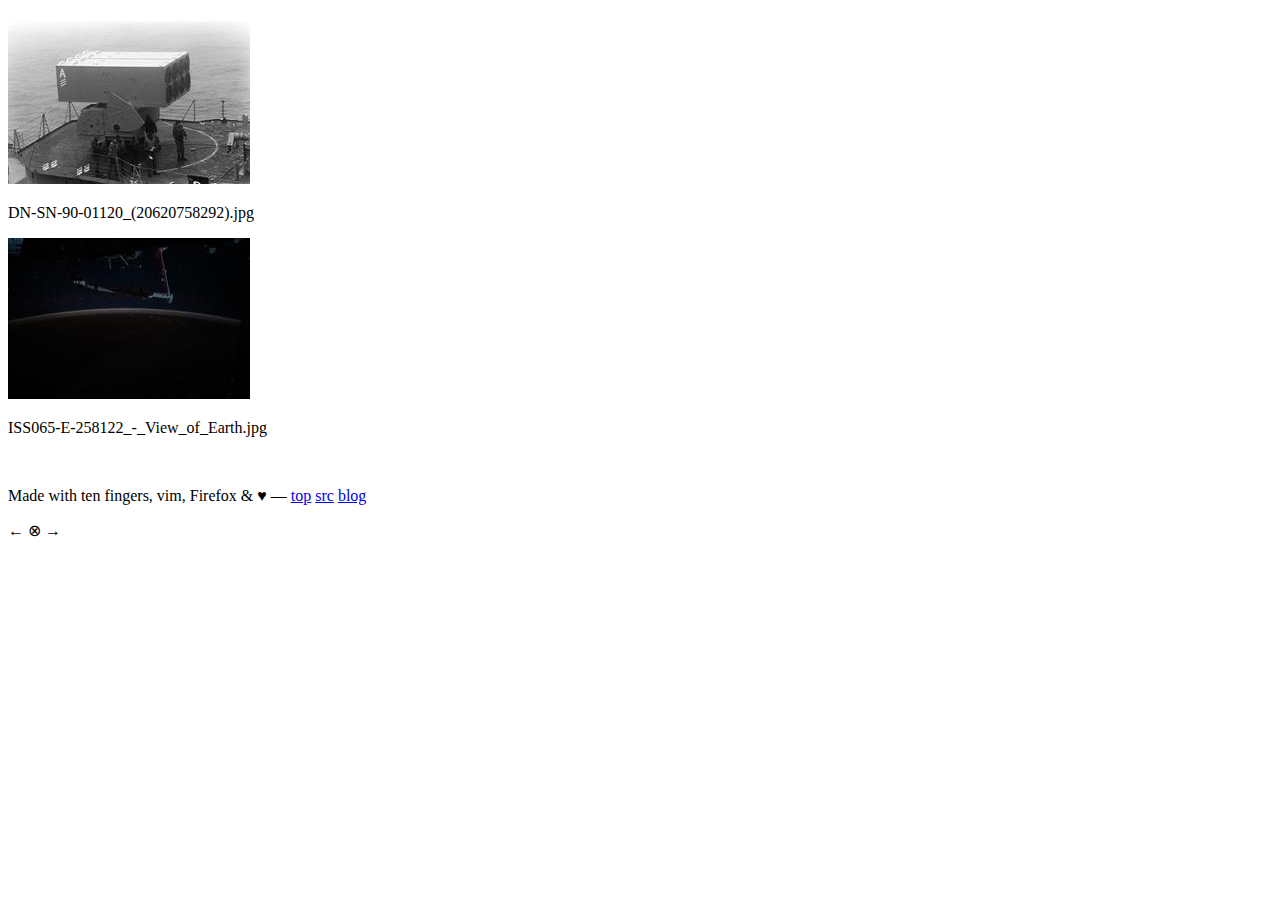
<file: examples/index.html>
<!doctype html>
<!--[if lt IE 7]> <html class="no-js ie6 oldie" lang="en"> <![endif]-->
<!--[if IE 7]>    <html class="no-js ie7 oldie" lang="en"> <![endif]-->
<!--[if IE 8]>    <html class="no-js ie8 oldie" lang="en"> <![endif]-->
<!--[if gt IE 8]><!--> <html class="no-js" lang="en"> <!--<![endif]-->
  <head>
    <meta charset="utf-8">
    <meta http-equiv="X-UA-Compatible" content="IE=edge,chrome=1">

    <title></title>
    <meta name="description" content="A Damn Fine Image Library">
    <meta name="author" content="@padenot">

    <meta name="viewport" content="width=device-width,initial-scale=1">

    <style>
    
  </style>

  </head>
  <body onload="init()">

    <a name="top" id="top"></a>


    <header>
      <hgroup>
        <h1></h1>
        <p></p>
      </hgroup>
    </header>
    <span class="rotated"></span>

    <div class="wrapper">
      <div class="row"></div><div class="row"><div class="cell"><img class="thumb" src=".c/DN-SN-90-01120_(20620758292).jpg"><p>DN-SN-90-01120_(20620758292).jpg</p></div><div class="cell"><img class="thumb" src=".c/ISS065-E-258122_-_View_of_Earth.jpg"><p>ISS065-E-258122_-_View_of_Earth.jpg</p></div></div>
      <br/>
        
      </div>


      <footer>
        <p>Made with ten fingers, vim, Firefox &amp; ♥ &mdash;
          <a href="#top">top</a>
          <a href="https://github.com/padenot/yadfig">src</a>
          <a href="http://blog.paul.cx">blog</a>
        </p>
      </footer>

      <div class="back" hide="true"></div>
      <div class="diaporama" hide="true">
        <div class="wrapper">
          <div class="ctrlWrap">
            <span id="prev" class="ctrl">←</span>
            <span id="close" class="ctrl">&otimes;</span>
            <span id="next" class="ctrl">→</span>
          </div>
        </div>
      </div>

      <script>
(function(){"use strict";})();function $(e){return document.querySelector(e);}
function $$(e){return document.querySelectorAll(e);}
function indexOf(array,element){var i=array.length;while(i--){if(array[i]===element){return i;}}
return-1;}
function getOffset(el){var _x=0;var _y=0;while(el&&!isNaN(el.offsetLeft)&&!isNaN(el.offsetTop)){_x+=el.offsetLeft-el.scrollLeft;_y+=el.offsetTop-el.scrollTop;el=el.offsetParent;}
return{top:_y,left:_x};}
var debug=true;var zoomed=null;var mode="gallery";var images=[];var currentImage=-1;function log(msg){if(debug){console.log(msg);}}
function onClickImage(e){e.stopPropagation();var image=e.target.parentNode;if(!image.getAttribute("zoomed")){diaporamaIn(image);}else{diaporamaOut();}}
function init(){var title=$("hgroup h1").innerHTML;var rotated=$(".rotated");var body=$("html");rotated.innerHTML=title;images=$$('.thumb');for(var i=0;i<images.length;i++){images[i].addEventListener("click",onClickImage,false);}
document.onkeydown=function(e){dispatch(e);};$("#close").addEventListener("click",function(){diaporamaOut();},false);$("#prev").addEventListener("click",prev,false);$("#next").addEventListener("click",next,false);}
function next(e){if(mode=="diaporama"){currentImage=(currentImage+1)%images.length;var img=$('.diaporama img');img.style.opacity=0;img.src=getHiResUrl(images[currentImage].src);checkImageSize();}}
function prev(e){if(mode=="diaporama"){currentImage=currentImage===0?images.length-1:currentImage-1;var img=$('.diaporama img');img.style.opacity=0;img.src=getHiResUrl(images[currentImage].src);checkImageSize();}}
function diaporamaIn(initialCell){mode="diaporama";backgroundIn();currentImage=indexOf(images,initialCell.querySelector('img, video'));var d=$('.diaporama');var wrap=d.querySelector(".wrapper");var ctrl=wrap.querySelector(".ctrlWrap");d.removeAttribute("hide");var image=document.createElement("img");image.src=getHiResUrl(initialCell.querySelector('img').src);image.addEventListener("click",clickDiaporama,false);wrap.insertBefore(image,ctrl);var caption=document.createElement("p");caption.innerHTML=initialCell.querySelector("p").innerHTML;wrap.insertBefore(caption,ctrl);checkImageSize();}
function clickDiaporama(e){if(e.clientX<getOffset(e.target).left+e.target.offsetWidth/2){prev(e);}else{next(e);}}
function checkImageSize(){var wrapper=$('.diaporama .wrapper');var i=wrapper.querySelector("img");i.style.height="";i.style.width="";i.addEventListener("load",function(){var height=i.naturalHeight;var width=i.naturalWidth;if(height>window.innerHeight*0.8||width>window.innerWidth*0.8){if(width/window.innerWidth*0.8>height/window.innerHeight*0.8){i.style.width=window.innerWidth*0.8+"px";}else{i.style.height=window.innerHeight*0.8+"px";}}
i.style.opacity=1;},false);}
function diaporamaOut(){var d=$('.diaporama .wrapper');d.removeChild(d.querySelector("p"));d.removeChild(d.querySelector("img"));$('.diaporama').setAttribute("hide","true");mode="gallery";backgroundOut();}
function backgroundIn(){var back=$('.back');back.removeAttribute("hide");}
function backgroundOut(){$(".wrapper").style.filter="";var back=$(".back");back.setAttribute("hide","true");}
function dispatch(e){switch(e.keyCode){case 27:if(mode=="diaporama"){diaporamaOut();}
break;case 32:break;case 74:case 39:next(e);break;case 75:case 37:prev(e);break;case 191:break;default:log(e.keyCode);}}
function getHiResUrl(thumbUrl){var regexp=new RegExp("^(.*)\.c/(.*)$");var matches=regexp.exec(thumbUrl);if(matches.length==3){return matches[1]+matches[2];}
return"";}

</script>

      <!--[if lt IE 7 ]>
	<script src="//ajax.googleapis.com/ajax/libs/chrome-frame/1.0.2/CFInstall.min.js"></script>
	<script>window.attachEvent("onload",function(){CFInstall.check({mode:"overlay"})})</script>
<![endif]-->
    </body>
  </html>
</file>
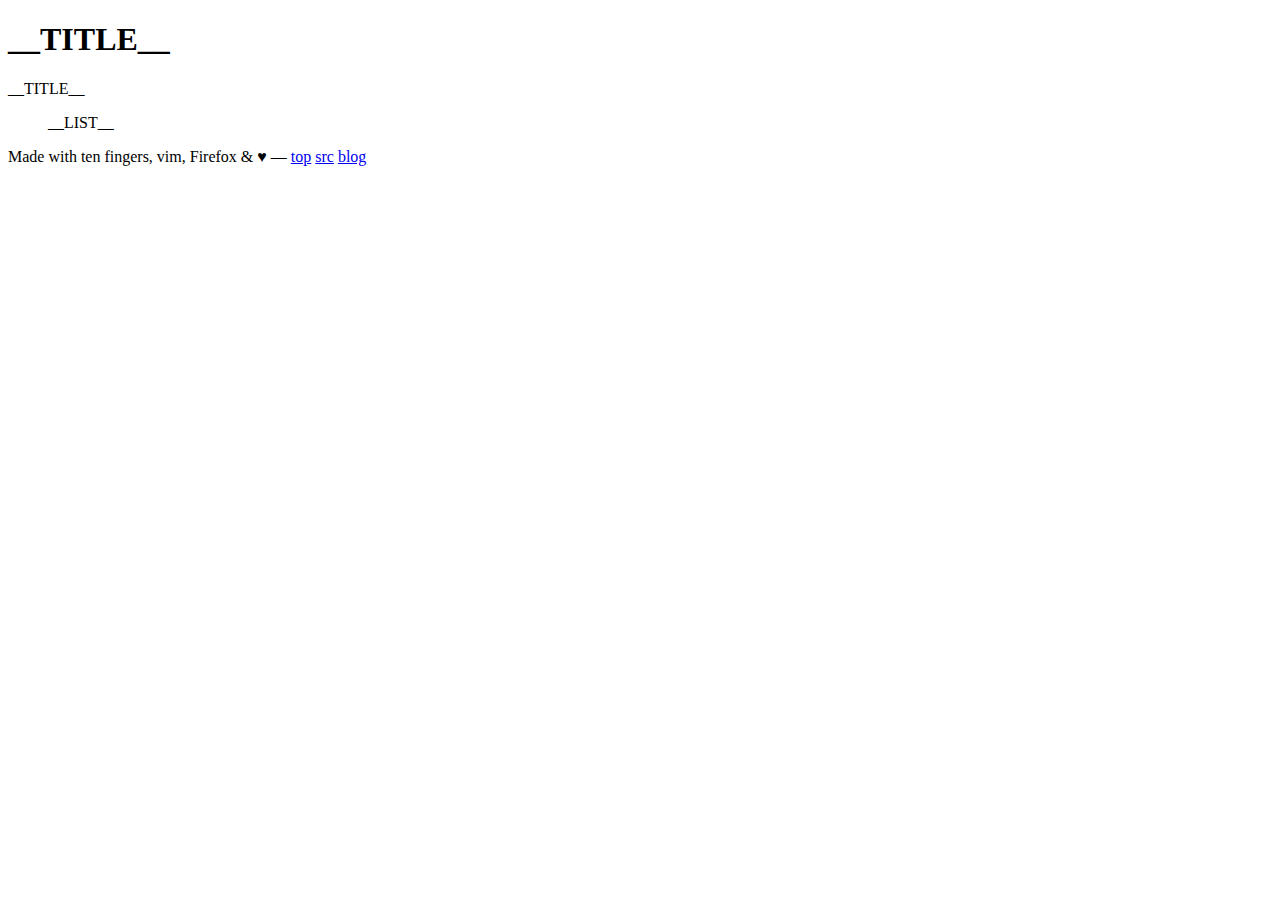
<file: html/index.html>
<!doctype html>
<!--[if lt IE 7]> <html class="no-js ie6 oldie" lang="en"> <![endif]-->
<!--[if IE 7]>    <html class="no-js ie7 oldie" lang="en"> <![endif]-->
<!--[if IE 8]>    <html class="no-js ie8 oldie" lang="en"> <![endif]-->
<!--[if gt IE 8]><!--> <html class="no-js" lang="en"> <!--<![endif]-->
<head>
	<meta charset="utf-8">
	<meta http-equiv="X-UA-Compatible" content="IE=edge,chrome=1">

	<title>__TITLE__</title>
	<meta name="description" content="A Damn Fine Image Library">
	<meta name="author" content="@padenot">

	<meta name="viewport" content="width=device-width,initial-scale=1">

  <style>
    __CSS__
  </style>

</head>
<body>

<a name="top" id="top"></a>

<header>
  <hgroup>
    <h1>__TITLE__</h1>
  </hgroup>
</header>
<span class="rotated">__TITLE__</span>

<ul class="links">
  __LIST__
</ul>

<footer>
<p>Made with ten fingers, vim, Firefox &amp; ♥ &mdash;
  <a href="#top">top</a>
  <a href="https://github.com/padenot/yadfig">src</a>
  <a href="http://blog.paul.cx">blog</a>
</p>
</footer>

<!--[if lt IE 7 ]>
	<script src="//ajax.googleapis.com/ajax/libs/chrome-frame/1.0.2/CFInstall.min.js"></script>
	<script>window.attachEvent("onload",function(){CFInstall.check({mode:"overlay"})})</script>
<![endif]-->

</body>
</html>
</file>
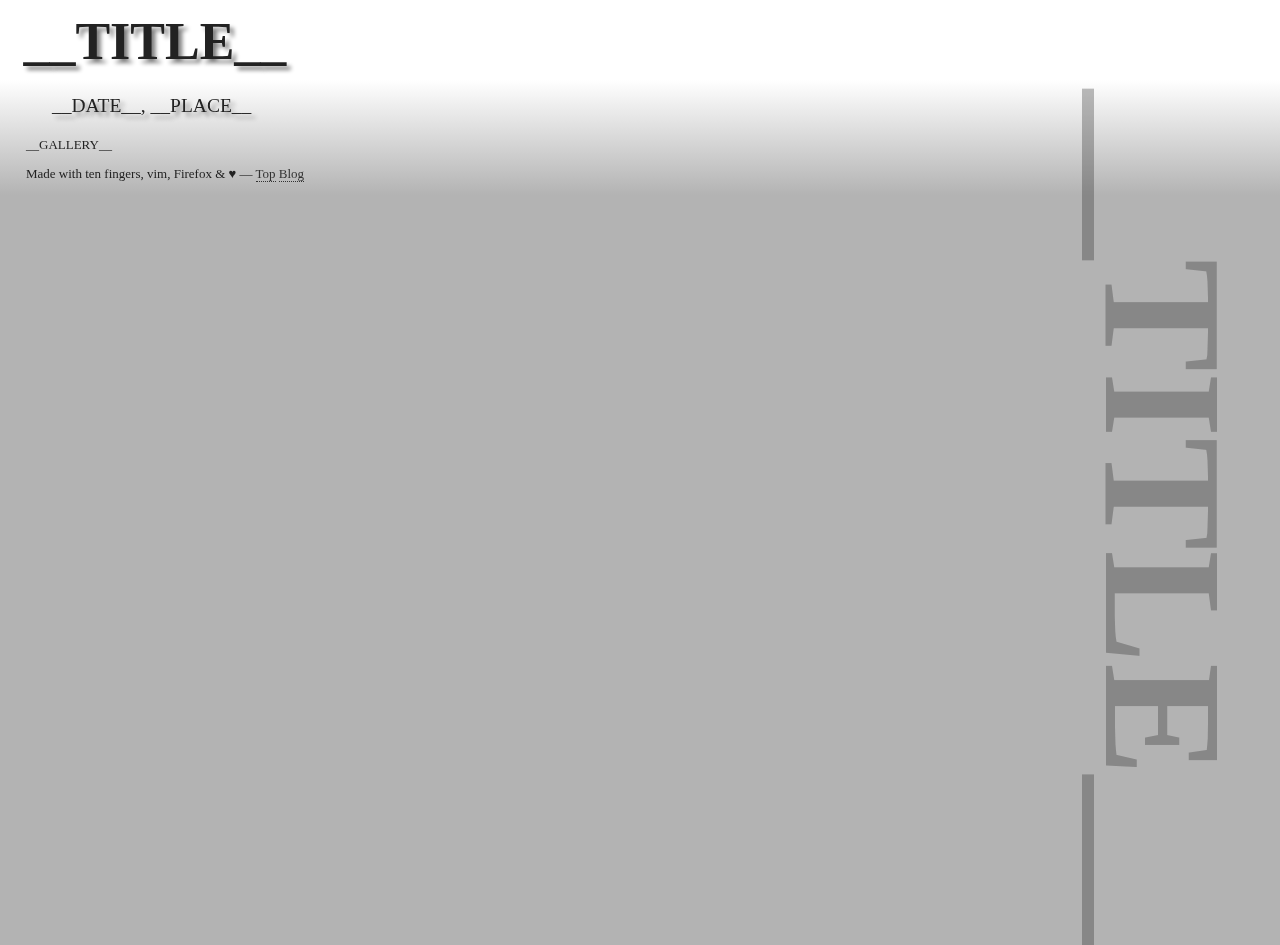
<file: yadfig.html>
<!doctype html>
<!--[if lt IE 7]> <html class="no-js ie6 oldie" lang="en"> <![endif]-->
<!--[if IE 7]>    <html class="no-js ie7 oldie" lang="en"> <![endif]-->
<!--[if IE 8]>    <html class="no-js ie8 oldie" lang="en"> <![endif]-->
<!--[if gt IE 8]><!--> <html class="no-js" lang="en"> <!--<![endif]-->
<head>
	<meta charset="utf-8">
	<meta http-equiv="X-UA-Compatible" content="IE=edge,chrome=1">

	<title>__TITLE__</title>
	<meta name="description" content="">
	<meta name="author" content="">

	<meta name="viewport" content="width=device-width,initial-scale=1">

	<link rel="stylesheet" href="css/style.css">
  <style>
    __CSS__
  </style>

</head>
<body onload="init()">

<a name="top" id="top"></a>

<header>
  <hgroup>
    <h1>__TITLE__</h1>
    <p>__DATE__, __PLACE__</p>
  </hgroup>
</header>
<span class="rotated"></span>

<div class="wrapper">
  __GALLERY__
</div>


<footer>
<p>Made with ten fingers, vim, Firefox &amp; ♥ &mdash;
  <a href="#top" class="anchorLink">Top</a>
  <a href="http://blog.paul.cx">Blog</a>
</p>
</footer>

<div class="back" hide="true"></div>
<div class="diaporama" hide="true">
  <div class="wrapper">
  <div class="ctrlWrap">
    <span id="prev" class="ctrl">←</span>
    <span id="close" class="ctrl">&otimes;</span>
    <span id="next" class="ctrl">→</span>
  </div>
  </div>
</div>

<script src="js/script.js"></script>

<!--[if lt IE 7 ]>
	<script src="//ajax.googleapis.com/ajax/libs/chrome-frame/1.0.2/CFInstall.min.js"></script>
	<script>window.attachEvent("onload",function(){CFInstall.check({mode:"overlay"})})</script>
<![endif]-->

</body>
</html>
</file>
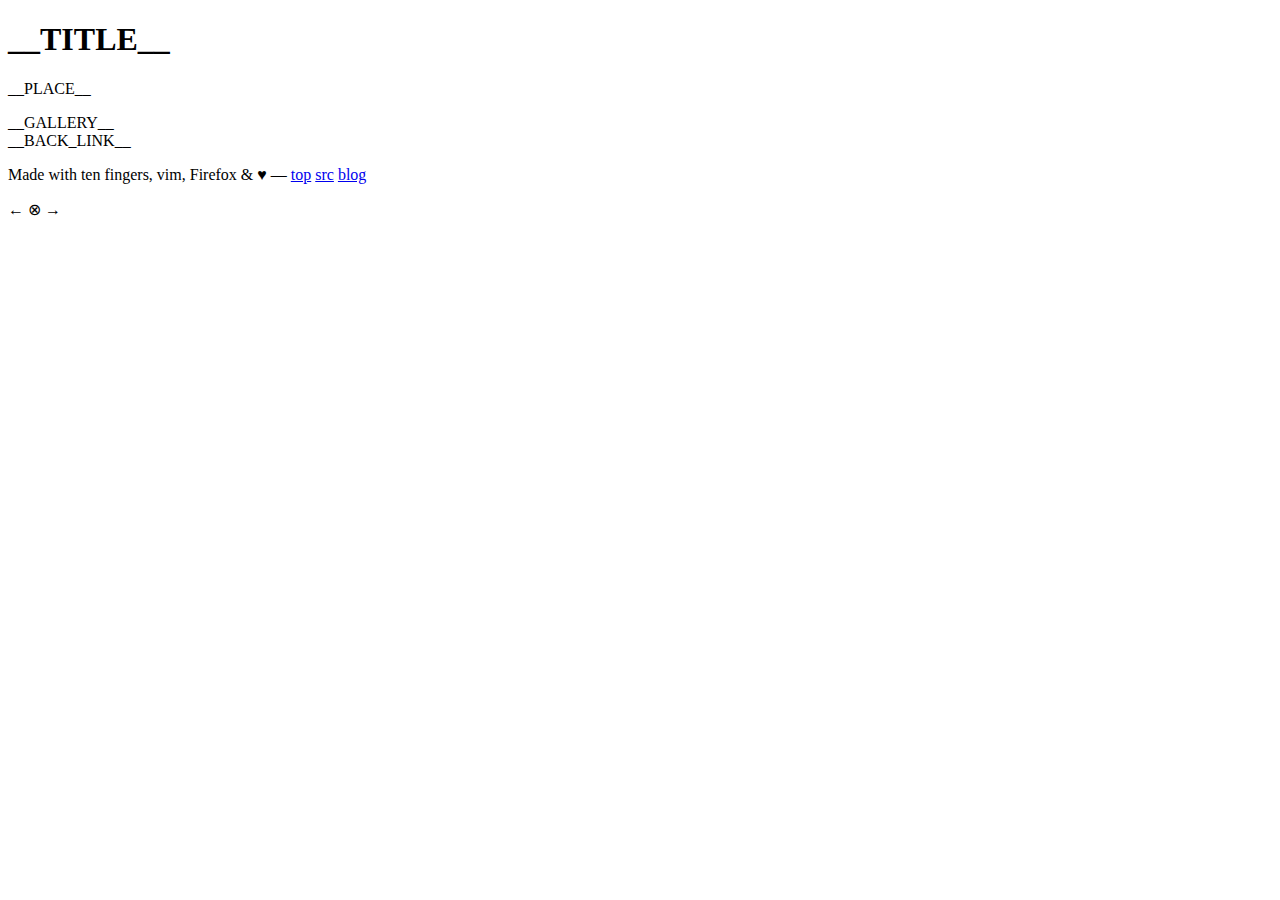
<file: html/folder.html>
<!doctype html>
<!--[if lt IE 7]> <html class="no-js ie6 oldie" lang="en"> <![endif]-->
<!--[if IE 7]>    <html class="no-js ie7 oldie" lang="en"> <![endif]-->
<!--[if IE 8]>    <html class="no-js ie8 oldie" lang="en"> <![endif]-->
<!--[if gt IE 8]><!--> <html class="no-js" lang="en"> <!--<![endif]-->
  <head>
    <meta charset="utf-8">
    <meta http-equiv="X-UA-Compatible" content="IE=edge,chrome=1">

    <title>__TITLE__</title>
    <meta name="description" content="A Damn Fine Image Library">
    <meta name="author" content="@padenot">

    <meta name="viewport" content="width=device-width,initial-scale=1">

    <style>
    __CSS__
  </style>

  </head>
  <body onload="init()">

    <a name="top" id="top"></a>


    <header>
      <hgroup>
        <h1>__TITLE__</h1>
        <p>__PLACE__</p>
      </hgroup>
    </header>
    <span class="rotated"></span>

    <div class="wrapper">
      __GALLERY__
      <br/>
        __BACK_LINK__
      </div>


      <footer>
        <p>Made with ten fingers, vim, Firefox &amp; ♥ &mdash;
          <a href="#top">top</a>
          <a href="https://github.com/padenot/yadfig">src</a>
          <a href="http://blog.paul.cx">blog</a>
        </p>
      </footer>

      <div class="back" hide="true"></div>
      <div class="diaporama" hide="true">
        <div class="wrapper">
          <div class="ctrlWrap">
            <span id="prev" class="ctrl">←</span>
            <span id="close" class="ctrl">&otimes;</span>
            <span id="next" class="ctrl">→</span>
          </div>
        </div>
      </div>

      <script>
__SCRIPT__
</script>

      <!--[if lt IE 7 ]>
	<script src="//ajax.googleapis.com/ajax/libs/chrome-frame/1.0.2/CFInstall.min.js"></script>
	<script>window.attachEvent("onload",function(){CFInstall.check({mode:"overlay"})})</script>
<![endif]-->
    </body>
  </html>
</file>
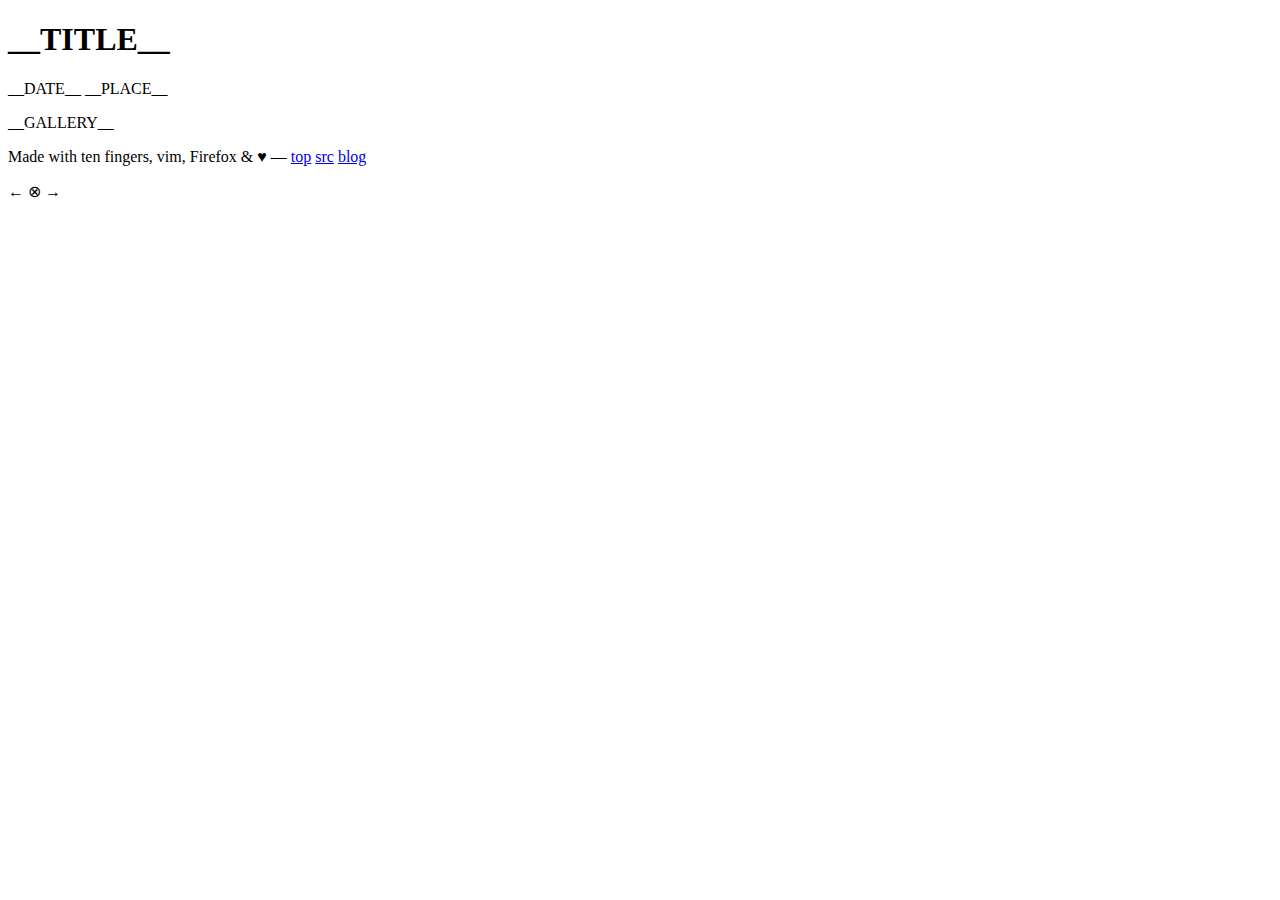
<file: html/yadfig.html>
<!doctype html>
<!--[if lt IE 7]> <html class="no-js ie6 oldie" lang="en"> <![endif]-->
<!--[if IE 7]>    <html class="no-js ie7 oldie" lang="en"> <![endif]-->
<!--[if IE 8]>    <html class="no-js ie8 oldie" lang="en"> <![endif]-->
<!--[if gt IE 8]><!--> <html class="no-js" lang="en"> <!--<![endif]-->
<head>
	<meta charset="utf-8">
	<meta http-equiv="X-UA-Compatible" content="IE=edge,chrome=1">

	<title>__TITLE__</title>
	<meta name="description" content="A Damn Fine Image Library">
	<meta name="author" content="@padenot">

	<meta name="viewport" content="width=device-width,initial-scale=1">

  <style>
    __CSS__
  </style>

</head>
<body onload="init()">

<a name="top" id="top"></a>

<header>
  <hgroup>
    <h1>__TITLE__</h1>
    <p>__DATE__ __PLACE__</p>
  </hgroup>
</header>
<span class="rotated"></span>

<div class="wrapper">
  __GALLERY__
</div>


<footer>
<p>Made with ten fingers, vim, Firefox &amp; ♥ &mdash;
  <a href="#top">top</a>
  <a href="https://github.com/padenot/yadfig">src</a>
  <a href="http://blog.paul.cx">blog</a>
</p>
</footer>

<div class="back" hide="true"></div>
<div class="diaporama" hide="true">
  <div class="wrapper">
  <div class="ctrlWrap">
    <span id="prev" class="ctrl">←</span>
    <span id="close" class="ctrl">&otimes;</span>
    <span id="next" class="ctrl">→</span>
  </div>
  </div>
</div>

<script>
__SCRIPT__
</script>

<!--[if lt IE 7 ]>
	<script src="//ajax.googleapis.com/ajax/libs/chrome-frame/1.0.2/CFInstall.min.js"></script>
	<script>window.attachEvent("onload",function(){CFInstall.check({mode:"overlay"})})</script>
<![endif]-->

</body>
</html>
</file>
<file: css/style.css>
/*
 * HTML5 Boilerplate
 *
 * What follows is the result of much research on cross-browser styling.
 * Credit left inline and big thanks to Nicolas Gallagher, Jonathan Neal,
 * Kroc Camen, and the H5BP dev community and team.
 */


/* =============================================================================
   HTML5 element display
   ========================================================================== */

article, aside, details, figcaption, figure, footer, header, hgroup, nav, section { display: block; }
audio[controls], canvas, video { display: inline-block; *display: inline; *zoom: 1; }


/* =============================================================================
   Base
   ========================================================================== */

/*
 * 1. Correct text resizing oddly in IE6/7 when body font-size is set using em units
 *    http://clagnut.com/blog/348/#c790
 * 2. Force vertical scrollbar in non-IE
 * 3. Remove Android and iOS tap highlight color to prevent entire container being highlighted
 *    www.yuiblog.com/blog/2010/10/01/quick-tip-customizing-the-mobile-safari-tap-highlight-color/
 * 4. Prevent iOS text size adjust on device orientation change, without disabling user zoom
 *    www.456bereastreet.com/archive/201012/controlling_text_size_in_safari_for_ios_without_disabling_user_zoom/
 */

html { font-size: 100%; overflow-y: scroll; -webkit-overflow-scrolling: touch; -webkit-tap-highlight-color: rgba(0,0,0,0); -webkit-text-size-adjust: 100%; -ms-text-size-adjust: 100%; }

body { margin: 0; font-size: 13px; line-height: 1.231; }

body, button, input, select, textarea { font-family: sans-serif; color: #222; }

/* 
 * These selection declarations have to be separate
 * No text-shadow: twitter.com/miketaylr/status/12228805301
 * Also: hot pink!
 */

::-moz-selection { background: #fe57a1; color: #fff; text-shadow: none; }
::selection { background: #fe57a1; color: #fff; text-shadow: none; }


/* =============================================================================
   Links
   ========================================================================== */

a { color: #00e; }
a:visited { color: #551a8b; }
a:focus { outline: thin dotted; }

/* Improve readability when focused and hovered in all browsers: people.opera.com/patrickl/experiments/keyboard/test */
a:hover, a:active { outline: 0; }


/* =============================================================================
   Typography
   ========================================================================== */

abbr[title] { border-bottom: 1px dotted; }

b, strong { font-weight: bold; }

blockquote { margin: 1em 40px; }

dfn { font-style: italic; }

hr { display: block; height: 1px; border: 0; border-top: 1px solid #ccc; margin: 1em 0; padding: 0; }

ins { background: #ff9; color: #000; text-decoration: none; }

mark { background: #ff0; color: #000; font-style: italic; font-weight: bold; }

/* Redeclare monospace font family: en.wikipedia.org/wiki/User:Davidgothberg/Test59 */
pre, code, kbd, samp { font-family: monospace, monospace; _font-family: 'courier new', monospace; font-size: 1em; }

/* Improve readability of pre-formatted text in all browsers */
pre { white-space: pre; white-space: pre-wrap; word-wrap: break-word; }

q { quotes: none; }
q:before, q:after { content: ""; content: none; }

small { font-size: 85%; }

/* Position subscript and superscript content without affecting line-height: gist.github.com/413930 */
sub, sup { font-size: 75%; line-height: 0; position: relative; vertical-align: baseline; }
sup { top: -0.5em; }
sub { bottom: -0.25em; }


/* =============================================================================
   Lists
   ========================================================================== */

ul, ol { margin: 1em 0; padding: 0 0 0 40px; }
dd { margin: 0 0 0 40px; }
nav ul, nav ol { list-style: none; margin: 0; padding: 0; }


/* =============================================================================
   Embedded content
   ========================================================================== */

/*
 * Improve image quality when scaled in IE7
 * code.flickr.com/blog/2008/11/12/on-ui-quality-the-little-things-client-side-image-resizing/
 */

img { border: 0; -ms-interpolation-mode: bicubic; }

/*
 * Correct overflow displayed oddly in IE9 
 */

svg:not(:root) {
    overflow: hidden;
}


/* =============================================================================
   Figures
   ========================================================================== */

figure { margin: 0; }


/* =============================================================================
   Forms
   ========================================================================== */

form { margin: 0; }
fieldset { border: 0; margin: 0; padding: 0; }

/* 
 * 1. Correct color not inheriting in IE6/7/8/9 
 * 2. Correct alignment displayed oddly in IE6/7 
 */

legend { border: 0; *margin-left: -7px; padding: 0; }

/* Indicate that 'label' will shift focus to the associated form element */
label { cursor: pointer; }

/*
 * 1. Correct font-size not inheriting in all browsers
 * 2. Remove margins in FF3/4 S5 Chrome
 * 3. Define consistent vertical alignment display in all browsers
 */

button, input, select, textarea { font-size: 100%; margin: 0; vertical-align: baseline; *vertical-align: middle; }

/*
 * 1. Define line-height as normal to match FF3/4 (set using !important in the UA stylesheet)
 * 2. Correct inner spacing displayed oddly in IE6/7
 */

button, input { line-height: normal; *overflow: visible; }

/*
 * 1. Display hand cursor for clickable form elements
 * 2. Allow styling of clickable form elements in iOS
 */

button, input[type="button"], input[type="reset"], input[type="submit"] { cursor: pointer; -webkit-appearance: button; }

/*
 * Consistent box sizing and appearance
 */

input[type="checkbox"], input[type="radio"] { box-sizing: border-box; }
input[type="search"] { -moz-box-sizing: content-box; -webkit-box-sizing: content-box; box-sizing: content-box; }

/* 
 * Remove inner padding and border in FF3/4
 * www.sitepen.com/blog/2008/05/14/the-devils-in-the-details-fixing-dojos-toolbar-buttons/ 
 */

button::-moz-focus-inner, input::-moz-focus-inner { border: 0; padding: 0; }

/* Remove default vertical scrollbar in IE6/7/8/9 */
textarea { overflow: auto; vertical-align: top; }

/* Colors for form validity */
input:invalid, textarea:invalid { background-color: #f0dddd; }


/* =============================================================================
   Tables
   ========================================================================== */

table { border-collapse: collapse; border-spacing: 0; }


/* =============================================================================
   Primary styles
   Author: Paul
   ========================================================================== */

body {
  margin: auto;
  font-family: "Palatino", Serif;
  background-image: -webkit-gradient(
    linear,
    left bottom,
    left top,
    color-stop(0, rgb(179,179,179)),
    color-stop(0.59, rgb(255,255,255))
  );
  background: -moz-linear-gradient(
    center bottom,
    rgb(179,179,179) 0%,
    rgb(255,255,255) 100%
  );
  background-color: rgb(179, 179, 179);
  background-repeat: no-repeat;
  -webkit-background-size: cover;
  -moz-background-size: cover;
  -o-background-size: cover;
  background-size: cover;
}

a {
  border-bottom: 1px rgb(50,50,50) dotted;
  color: rgb(50,50,50);
  text-decoration: none;
}

a:hover {
  color: rgb(75,75,75);
}

a:visited {
  color: rgb(100,100,100);
}

body > .wrapper {
  display: table;
  padding-left: 2em;
  padding-right : 2em;
}

hgroup {
  margin-left: 1em;
}

hgroup > h1 {
  font-size: 4em;
  text-shadow: 4px 4px 4px gray;
  margin : 0.2em;
}

hgroup > p, .links {
  font-size: 1.5em;
  text-shadow: 4px 4px 4px gray;
  margin-left : 2em;
}

.rotated {
    -moz-transform: rotate(90deg);
    -moz-transform-origin: left top;
    -webkit-transform: rotate(90deg);
    -webkit-transform-origin: left top;
    -o-transform: rotate(90deg);
    -o-transform-origin: left top;
    transform: rotate(90deg);
    transform-origin: left top;
    font-variant: small-caps;
    font-weight: 700;
    left: 99%;
    top: 10%;
    opacity: 0.3;
    position: absolute;
    font-size: 13em;
    z-index: -1;
}

.wrapper > .row {
  display: table-row;
}

.row > .cell {
  display: table-cell;
  padding: 1em 1em;
  text-align: center;
}


.cell > img {
  cursor: pointer;
  box-shadow: 4px 4px 4px black;
}

.cell[zoomed=true] {
  -moz-transition: -moz-transform 1s ease-in-out;
  -moz-transform: scale(3);
  -webkit-transition: -webkit-transform 1s ease-in-out;
  -webkit-transform: scale(3);
  -o-transition: -o-transform 1s ease-in-out;
  -o-transform: scale(3);
  transition: 1s ease-in-out;
  transform: scale(3);
}

.cell[hires=true] {
  -moz-transition: -moz-transform 0s ease-in-out;
  -moz-transform: scale(1);
  -webkit-transition: -webkit-transform 0s ease-in-out;
  -webkit-transform: scale(1);
  -o-transition: -o-transform 0s ease-in-out;
  -o-transform: scale(1);
  transition: 0s ease-in-out;
  transform: scale(1);
  position: absolute;
  top: 10%;
  left: 10%;
}

.back {
  -moz-transition-duration: 1s, 1s;
  -moz-transition-property: opacity;
  -webkit-transition-duration: 1s, 1s;
  -webkit-transition-property: opacity;
  -o-transition-duration: 1s, 1s;
  -o-transition-property: opacity;
  background: black;
  background-color:#404040;
  background-image: -moz-radial-gradient(50% 50%, circle farthest-side, #222222, #000000 100%);
  background-image: -webkit-radial-gradient(50% 50%, circle farthest-side, #222222, #000000 100%);
  background-image: -o-radial-gradient(50% 50%, circle farthest-side, #222222, #000000 100%);
  background-image: -ms-radial-gradient(50% 50%, circle farthest-side, #222222, #000000 100%);
  background-image: radial-gradient(50% 50%, circle farthest-side, #222222, #000000 100%);
  left: 0px;
  opacity: 0.9;
  position: fixed;
  top: 0px;
  transition-duration: 1s, 1s;
  transition-property: opacity;
  z-index: 2;
  width: 100%;
  height: 100%;
}

.back[hide=true] {
  opacity: 0;
  z-index: -2;
}

.diaporama {
  position: fixed;
  top: 5%;
  left: 5%;
  height: 90%;
  width: 90%;
  max-height: 80%;
  margin-left: auto;
  margin-right: auto;
  z-index: 3;
  display: table;
  -moz-transition-duration: 0.5s, 0.5s;
  -moz-transition-property: opacity scale;
  -webkit-transition-duration: 0.5s, 0.5s;
  -webkit-transition-property: opacity scale;
  -o-transition-duration: 0.5s, 0.5s;
  -o-transition-property: opacity scale;
  transition-duration: 0.5s, 0.5s;
  transition-property: opacity, scale;
  -moz-transform: scale(1);
  -webkit-transform: scale(1);
  -o-transform: scale(1);
  transform: scale(1);
}

.diaporama[hide=true] {
  opacity: 0;
  z-index: -1;
  -moz-transform: scale(0.1);
  -webkit-transform: scale(0.1);
  -o-transform: scale(0.1);
  transform: scale(0.1);
}

.diaporama > .wrapper {
  display: table-cell;
  vertical-align: middle;
  width: 100%;
}

.diaporama > .wrapper > img{
  cursor: pointer;
  display: block;
  margin-left: auto;
  margin-right: auto;
  /*-moz-transition-duration: 1s, 1s;*/
  /*-moz-transition-property: opacity ;*/
  /*-webkit-transition-duration: 1s, 1s;*/
  /*-webkit-transition-property: opacity ;*/
  /*-o-transition-duration: 1s, 0.1s;*/
  /*-o-transition-property: opacity ;*/
  /*transition-duration: 1s, 1s;*/
  /*transition-property: opacity;*/
}

.diaporama > .wrapper > p {
  color: white;
  text-align: center;
}

.ctrlWrap {
  display: block;
  margin-left: auto;
  margin-right: auto;
  text-align:center;
}

.ctrlWrap > .ctrl {
  color: white;
  cursor: pointer;
  font-size: 2.5em;
  -webkit-user-select: none;
  -khtml-user-select: none;
  -moz-user-select: none;
  -o-user-select: none;
  user-select: none;
}

footer {
  margin-bottom: 1em;
  margin-left : 2em;
  font-size: 1em;
}

/* =============================================================================
   Non-semantic helper classes
   Please define your styles before this section.
   ========================================================================== */

/* For image replacement */
.ir { display: block; text-indent: -999em; overflow: hidden; background-repeat: no-repeat; text-align: left; direction: ltr; }
.ir br { display: none; }

/* Hide for both screenreaders and browsers:
   css-discuss.incutio.com/wiki/Screenreader_Visibility */
.hidden { display: none; visibility: hidden; }

/* Hide only visually, but have it available for screenreaders: by Jon Neal.
  www.webaim.org/techniques/css/invisiblecontent/  &  j.mp/visuallyhidden */
.visuallyhidden { border: 0; clip: rect(0 0 0 0); height: 1px; margin: -1px; overflow: hidden; padding: 0; position: absolute; width: 1px; }

/* Extends the .visuallyhidden class to allow the element to be focusable when navigated to via the keyboard: drupal.org/node/897638 */
.visuallyhidden.focusable:active, .visuallyhidden.focusable:focus { clip: auto; height: auto; margin: 0; overflow: visible; position: static; width: auto; }

/* Hide visually and from screenreaders, but maintain layout */
.invisible { visibility: hidden; }

/* Contain floats: nicolasgallagher.com/micro-clearfix-hack/ */ 
.clearfix:before, .clearfix:after { content: ""; display: table; }
.clearfix:after { clear: both; }
.clearfix { zoom: 1; }



/* =============================================================================
   PLACEHOLDER Media Queries for Responsive Design.
   These override the primary ('mobile first') styles
   Modify as content requires.
   ========================================================================== */

@media only screen and (min-width: 480px) {
  /* Style adjustments for viewports 480px and over go here */

}

@media only screen and (min-width: 768px) {
  /* Style adjustments for viewports 768px and over go here */

}


/* =============================================================================
   Print styles.
   Inlined to avoid required HTTP connection: www.phpied.com/delay-loading-your-print-css/
   ========================================================================== */
 
@media print {
  * { background: transparent !important; color: black !important; text-shadow: none !important; filter:none !important; -ms-filter: none !important; } /* Black prints faster: sanbeiji.com/archives/953 */
  a, a:visited { color: #444 !important; text-decoration: underline; }
  a[href]:after { content: " (" attr(href) ")"; }
  abbr[title]:after { content: " (" attr(title) ")"; }
  .ir a:after, a[href^="javascript:"]:after, a[href^="#"]:after { content: ""; }  /* Don't show links for images, or javascript/internal links */
  pre, blockquote { border: 1px solid #999; page-break-inside: avoid; }
  thead { display: table-header-group; } /* css-discuss.incutio.com/wiki/Printing_Tables */
  tr, img { page-break-inside: avoid; }
  img { max-width: 100% !important; }
  @page { margin: 0.5cm; }
  p, h2, h3 { orphans: 3; widows: 3; }
  h2, h3{ page-break-after: avoid; }
}
</file>
